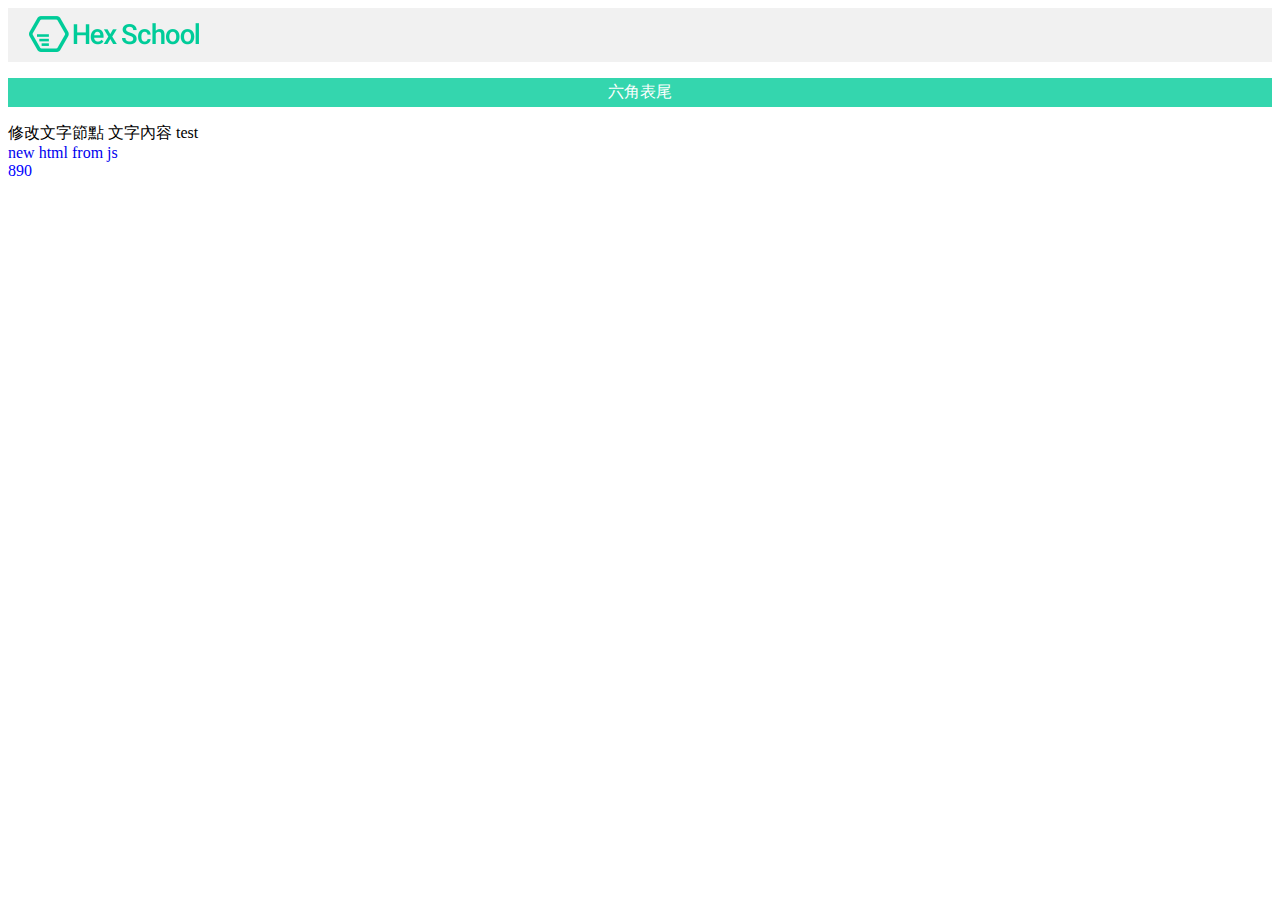
<file: flex-9setting/index.html>
<!DOCTYPE html>
<html lang="en">
<head>
    <meta charset="UTF-8">
    <meta name="viewport" content="width=device-width, initial-scale=1.0">
    <title>Document</title>
    <link rel="stylesheet" href="css/style.css">
    
</head>
<body>
    <div class="wrap">
        <div class="header">
            <img src="images/logo.png" alt="">
        </div>
        <div class="content"></div>
        <div class="footer">
            <p>
                六角表尾
            </p>
        </div>
    </div>
    <div class="test">
        123
    </div>
    <div class='inner'>
        678
    </div>

    <a href="">890</a>  

    <style>
        .blue{
            color: blue;
        }
    </style>
    
    <script src="test.js"></script>
</body>
</html>
</file>
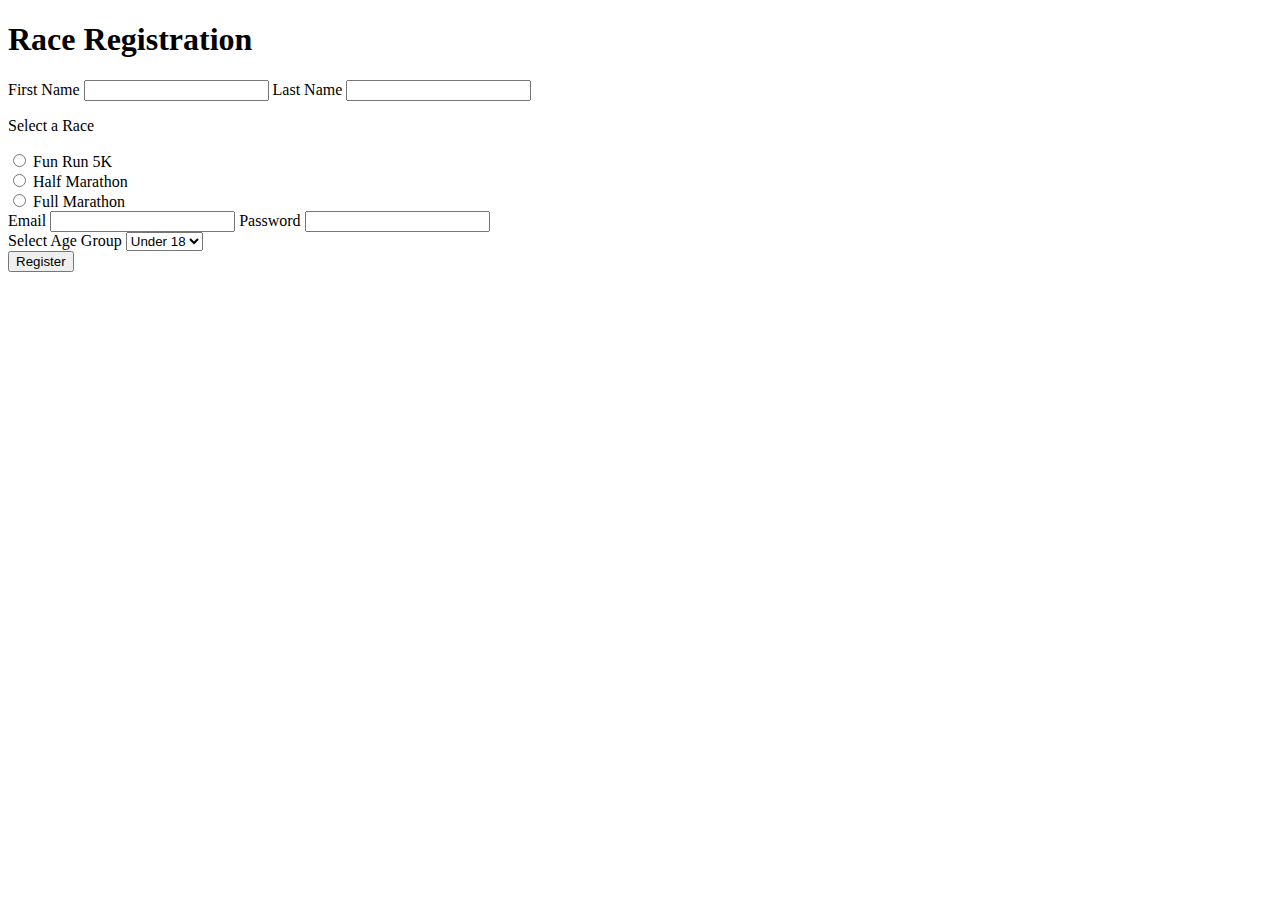
<file: register.html>
<!DOCTYPE html>
<html lang="en">
<head>
    <meta charset="UTF-8">
    <meta http-equiv="X-UA-Compatible" content="IE=edge">
    <meta name="viewport" content="width=device-width, initial-scale=1.0">
    <title>Register Form</title>
</head>
<body>
    <h1>Race Registration</h1>
    <form action="">
        <div>
            <label for="first">First Name</label>
            <input type="text" id='first' name='firstname' required>
            <label for="last">Last Name</label>
            <input type="text" id='last' name='firstname' required>
        </div>
        <p>Select a Race</p>
        <div>
            <input type="radio" name="race" id="funrun" value='funrun'>
            <label for="funrun">Fun Run 5K</label>
        </div>
        <div>
            <input type="radio" name="race" id="half" value='half'>
            <label for="half">Half Marathon</label>
        </div>
        <div>
            <input type="radio" name="race" id="full" value='full'>
            <label for="full">Full Marathon</label>
        </div>
        <div>
            <label for="email">Email</label>
            <input type="email" name='email' id='email' required>
            <label for="password">Password</label>
            <input type="password" name="password" id="password" required>
        </div>
        <div>
            <label for="division">Select Age Group</label>
            <select name="division" id="division">
                <option value="kids">Under 18</option>
                <option value="ya">18-30</option>
                <option value="adults">30-50</option>
                <option value="seniors">50+</option>
            </select>
        </div>
        <button>Register</button>

    </form>
</body>
</html>
</file>
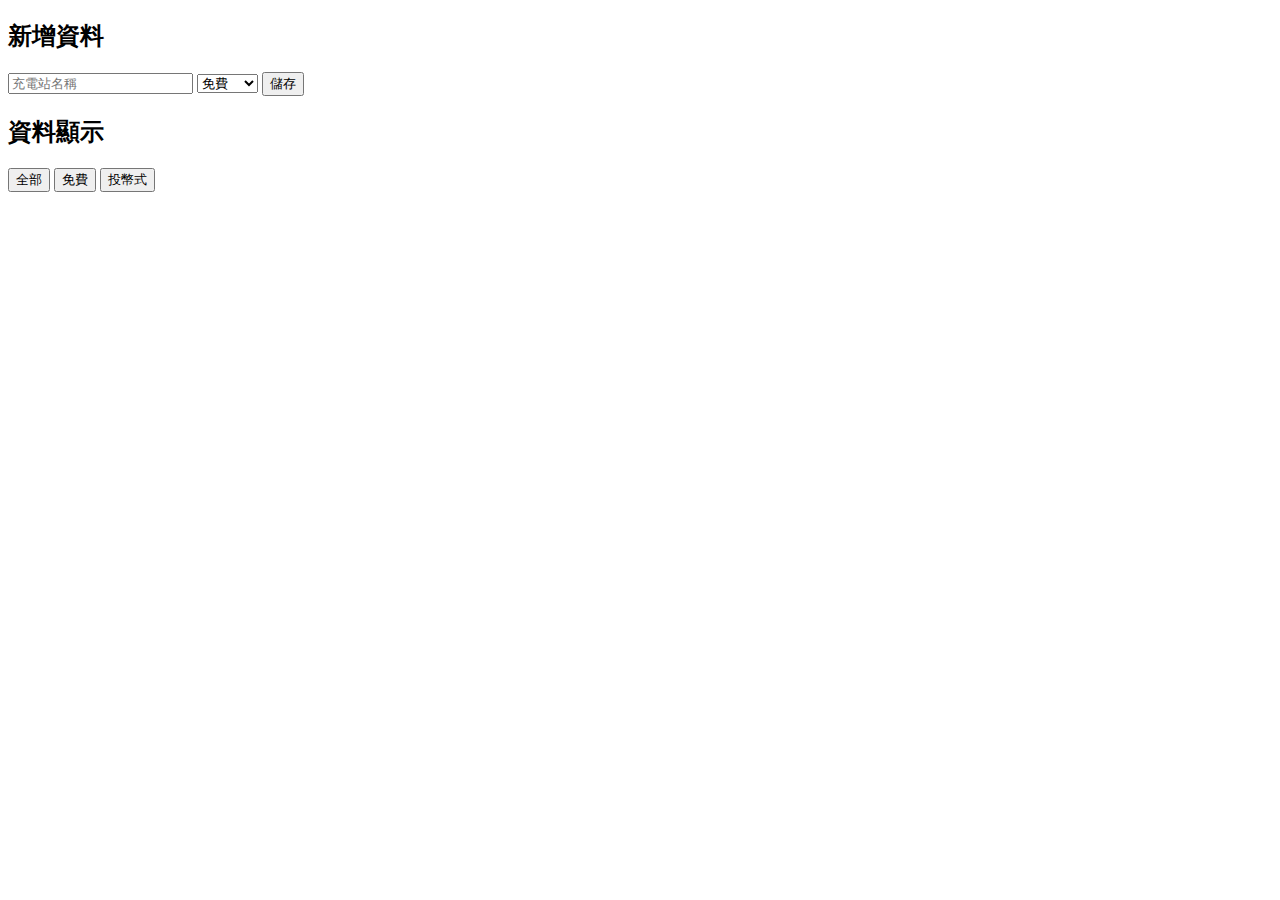
<file: forEach_event_arr&obj/forEach_event.html>
<!DOCTYPE html>
<html lang="en">
<head>
    <meta charset="UTF-8">
    <meta http-equiv="X-UA-Compatible" content="IE=edge">
    <meta name="viewport" content="width=device-width, initial-scale=1.0">
    <title>Document</title>
</head>
<body>
    <h2>新增資料</h2>
    <input type="text" placeholder="充電站名稱" class="stationName">
    <select class="stationCharge">
      <option value="免費">免費</option>
      <option value="投幣式">投幣式</option>
    </select>
    <input type="button" class="btn" value="儲存">
    <h2>資料顯示</h2>
    <div class="filter">
      <input type="button" value="全部">
      <input type="button" value="免費">
      <input type="button" value="投幣式">
    </div>
   <ul class="list">
     
   </ul>
</body>
</html>
</file>
<file: flex-9setting/css/style.css>
* {
    box-sizing: border-box;
}

a, a:hover {
text-decoration: none;
}

h2, h3, h4, p {
line-height: 1.8;
}

h2, h3, h4 {
font-weight: bold;
}

h2 {
font-size: 2rem;
}

h3 {
font-size: 1.5rem;
}

h4 {
font-size: 1.25rem;
}

.set-flex {
display: -webkit-box;
display: -ms-flexbox;
display: flex;
}

.set-align-items-center {
    align-items: center;
}

.set-padding-s {
padding: 1rem;
}

.set-padding-lr-s {
padding: 0rem 1rem;
}

.set-padding-t-s {
padding-top: 1rem;
}

.set-padding-b-s {
padding-bottom: 1rem;
}

.set-mt-s {
margin-top: 1rem;
}

.set-ml-m {
margin-left: 2rem;
}

.set-padding-tb-m {
padding: 2rem 0rem;
}

.set-word-color-green {
color: #34d6ae;
}

.set-word-color-green a {
color: #34d6ae;
}

.set-word-color-green a:hover, .set-word-color-green a a:active, .set-word-color-green a a:visited {
color: #0d8668;
font-weight: bold;
}

.set-word-color-white {
color: #ffffff;
}

.container {
width: 1024px;
margin: 0 auto;
}

.header {
background-color: #f1f1f1;
}

.header ul {
    justify-content: flex-end;
}

.navbar .nav-list {
border-bottom: 3px solid #ffffff;
}

.navbar .nav-list:hover {
border-bottom: 3px solid #0d8668;
}

.navbar .logo {
    flex: 2;
}

.top-img {
background-image: url(https://raw.githubusercontent.com/hexschool/HTMLHWSource/master/singlePage/banner.png);
background-position: center;
background-size: cover;
height: 300px;
}

.course {
justify-content: space-around;
}

.course .item {
width: 33.3333%;
margin: 1rem;
text-align: center;
    box-shadow: 1px 1px 10px rgba(0, 0, 0, 0.2);
}

.course .item img {
height: 100px;
}

.course .item p {
text-align: left;
}

.course ul {
text-align: left;
list-style: disc;
}

.footer {
text-align: center;
background-color: #34d6ae;
color: #ffffff;
}
</file>
